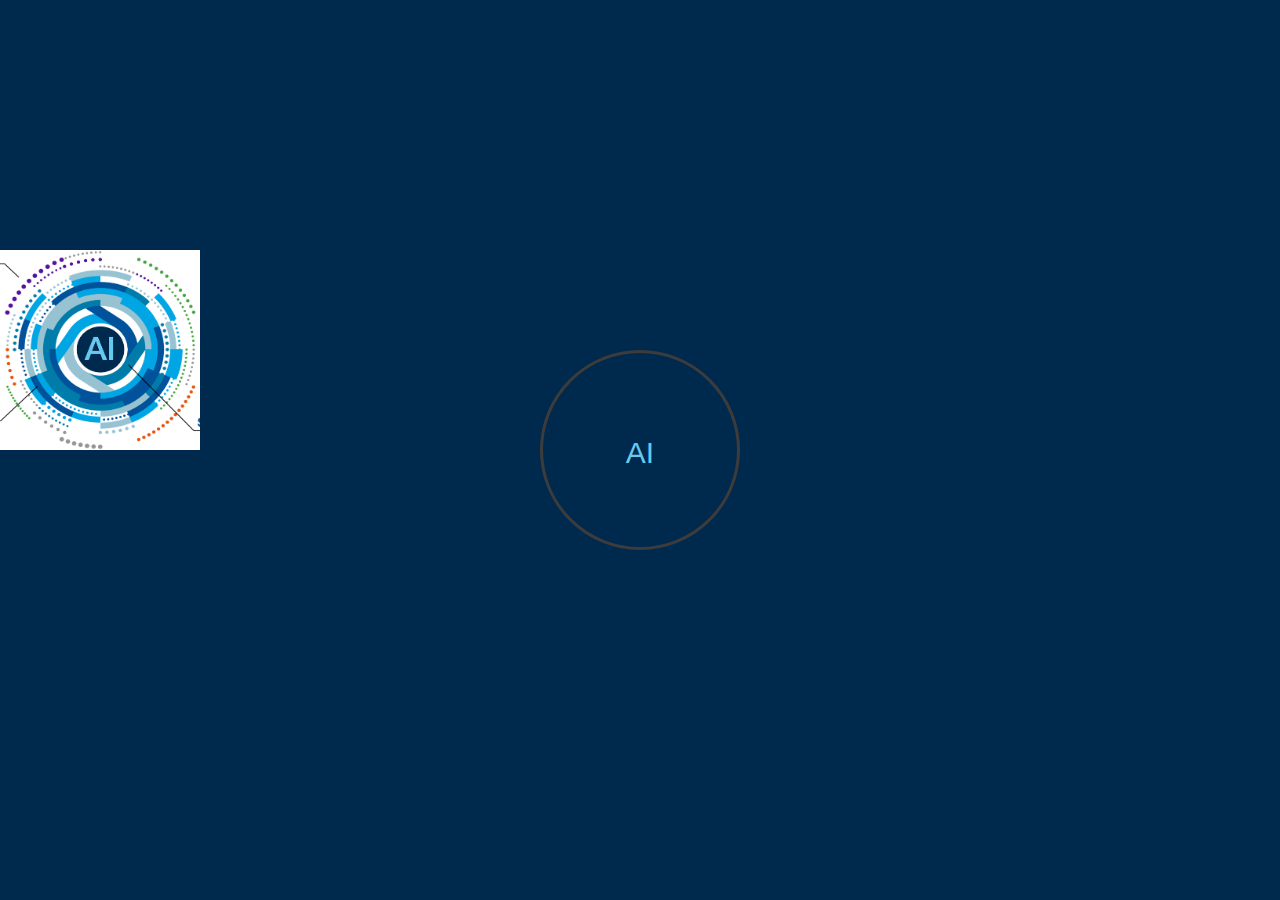
<file: Extra/new.html>
<!DOCTYPE html>
<html>
    <head>
        <!-- Required meta tags -->
        <meta charset="utf-8">
        <meta name="viewport" content="width=device-width, initial-scale=1, shrink-to-fit=no">

        <!-- Title -->
            <title>iQGenetator - Topic</title>

			<!-- Bootstrap CSS -->
        <link rel="stylesheet" href="https://maxcdn.bootstrapcdn.com/bootstrap/3.3.7/css/bootstrap.min.css">

        <!-- JQuery link -->
		<script src="https://ajax.googleapis.com/ajax/libs/jquery/3.3.1/jquery.min.js"></script>
		<style>

body{
    margin:0;
    padding: 0;
    background: #00294e;
}

.ring{
    position: absolute;
    top: 50%;
    left: 50%;
    transform: translate(-50%,-50%);
    width: 200px;
    height: 200px;
    background: transparent;
    border: 3px solid #3c3c3c;
    border-radius: 50%;
    text-align: center;
    line-height: 200px;
    font-family: sans-serif;
    font-size: 30px;
    color: #66c9ee;
}


		</style>
    </head>

    <body>
        <div>
            <img src="../static/images/ai2.png" height="200px" width="200px" style="position: absolute;top:250px;">
        </div>
        <div class="ring">
            AI
            <span></span>
        </div>
    </body>
</html>
</file>
